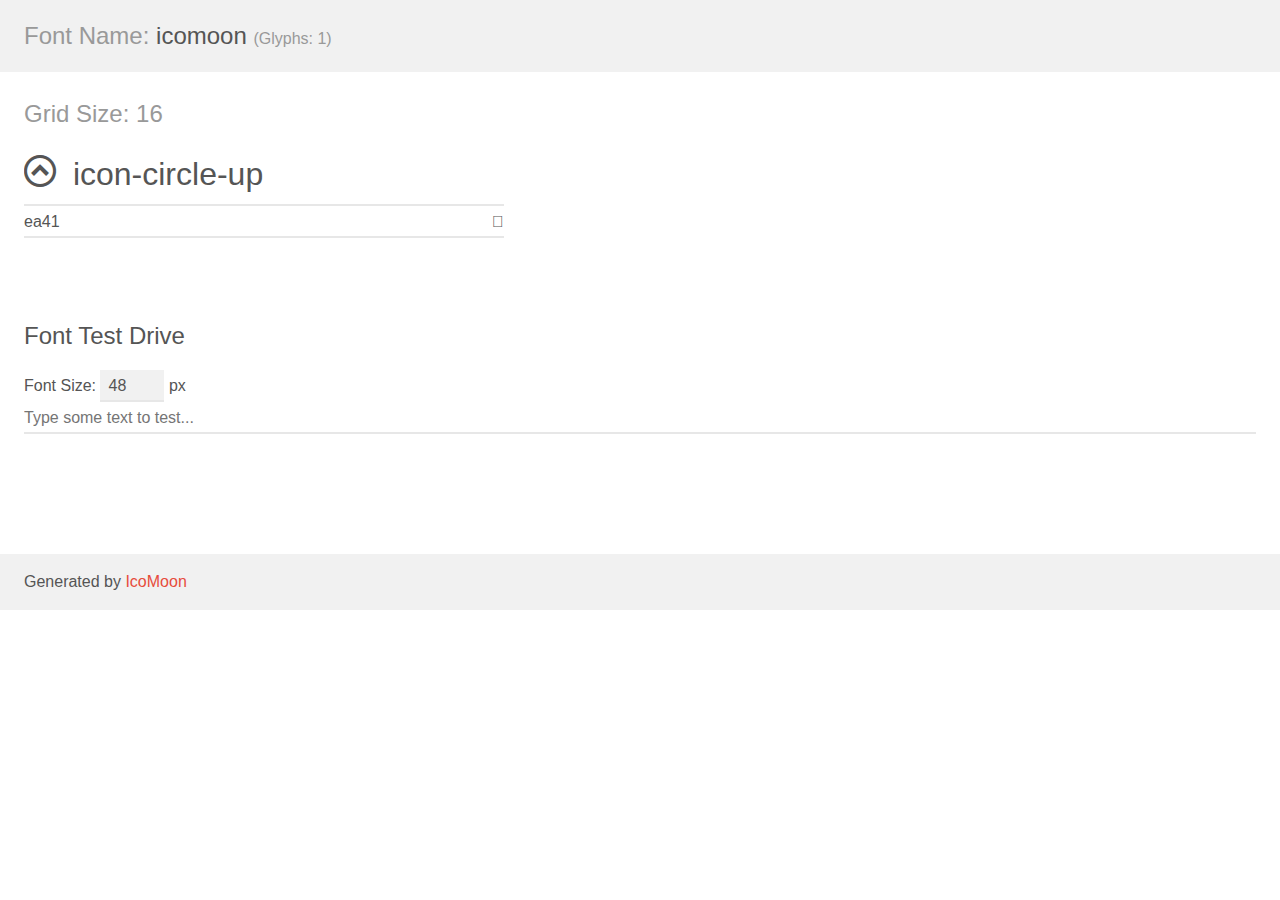
<file: img/iconAroowAp/demo.html>
<!doctype html>
<html>
<head>
    <meta charset="utf-8">
    <title>IcoMoon Demo</title>
    <meta name="description" content="An Icon Font Generated By IcoMoon.io">
    <meta name="viewport" content="width=device-width, initial-scale=1">
    <link rel="stylesheet" href="demo-files/demo.css">
    <link rel="stylesheet" href="style.css"></head>
<body>
    <div class="bgc1 clearfix">
        <h1 class="mhmm mvm"><span class="fgc1">Font Name:</span> icomoon <small class="fgc1">(Glyphs:&nbsp;1)</small></h1>
    </div>
    <div class="clearfix mhl ptl">
        <h1 class="mvm mtn fgc1">Grid Size: 16</h1>
        <div class="glyph fs1">
            <div class="clearfix bshadow0 pbs">
                <span class="icon-circle-up"></span>
                <span class="mls"> icon-circle-up</span>
            </div>
            <fieldset class="fs0 size1of1 clearfix hidden-false">
                <input type="text" readonly value="ea41" class="unit size1of2" />
                <input type="text" maxlength="1" readonly value="&#xea41;" class="unitRight size1of2 talign-right" />
            </fieldset>
            <div class="fs0 bshadow0 clearfix hidden-true">
                <span class="unit pvs fgc1">liga: </span>
                <input type="text" readonly value="circle-up, up3" class="liga unitRight" />
            </div>
        </div>
    </div>

    <!--[if gt IE 8]><!-->
    <div class="mhl clearfix mbl">
        <h1>Font Test Drive</h1>
        <label>
            Font Size: <input id="fontSize" type="number" class="textbox0 mbm"
            min="8" value="48" />
            px
        </label>
        <input id="testText" type="text" class="phl size1of1 mvl"
        placeholder="Type some text to test..." value=""/>
        <div id="testDrive" class="icon-" style="font-family: icomoon">&nbsp;
        </div>
    </div>
    <!--<![endif]-->
    <div class="bgc1 clearfix">
        <p class="mhl">Generated by <a href="https://icomoon.io/app">IcoMoon</a></p>
    </div>

    <script src="demo-files/demo.js"></script>
</body>
</html>
</file>
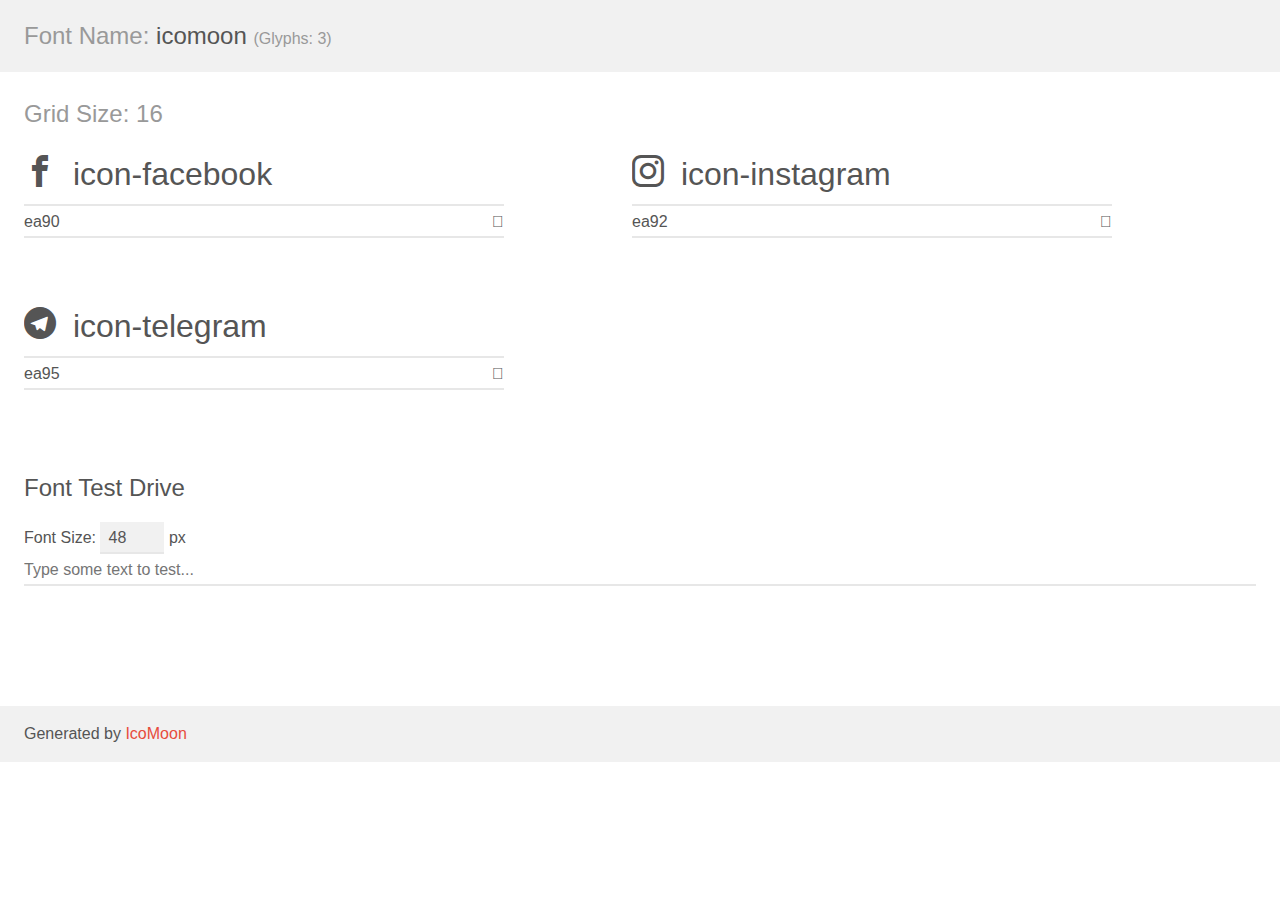
<file: img/iconsSocial/demo.html>
<!doctype html>
<html>
<head>
    <meta charset="utf-8">
    <title>IcoMoon Demo</title>
    <meta name="description" content="An Icon Font Generated By IcoMoon.io">
    <meta name="viewport" content="width=device-width, initial-scale=1">
    <link rel="stylesheet" href="demo-files/demo.css">
    <link rel="stylesheet" href="style.css"></head>
<body>
    <div class="bgc1 clearfix">
        <h1 class="mhmm mvm"><span class="fgc1">Font Name:</span> icomoon <small class="fgc1">(Glyphs:&nbsp;3)</small></h1>
    </div>
    <div class="clearfix mhl ptl">
        <h1 class="mvm mtn fgc1">Grid Size: 16</h1>
        <div class="glyph fs1">
            <div class="clearfix bshadow0 pbs">
                <span class="icon-facebook"></span>
                <span class="mls"> icon-facebook</span>
            </div>
            <fieldset class="fs0 size1of1 clearfix hidden-false">
                <input type="text" readonly value="ea90" class="unit size1of2" />
                <input type="text" maxlength="1" readonly value="&#xea90;" class="unitRight size1of2 talign-right" />
            </fieldset>
            <div class="fs0 bshadow0 clearfix hidden-true">
                <span class="unit pvs fgc1">liga: </span>
                <input type="text" readonly value="facebook, brand10" class="liga unitRight" />
            </div>
        </div>
        <div class="glyph fs1">
            <div class="clearfix bshadow0 pbs">
                <span class="icon-instagram"></span>
                <span class="mls"> icon-instagram</span>
            </div>
            <fieldset class="fs0 size1of1 clearfix hidden-false">
                <input type="text" readonly value="ea92" class="unit size1of2" />
                <input type="text" maxlength="1" readonly value="&#xea92;" class="unitRight size1of2 talign-right" />
            </fieldset>
            <div class="fs0 bshadow0 clearfix hidden-true">
                <span class="unit pvs fgc1">liga: </span>
                <input type="text" readonly value="instagram, brand12" class="liga unitRight" />
            </div>
        </div>
        <div class="glyph fs1">
            <div class="clearfix bshadow0 pbs">
                <span class="icon-telegram"></span>
                <span class="mls"> icon-telegram</span>
            </div>
            <fieldset class="fs0 size1of1 clearfix hidden-false">
                <input type="text" readonly value="ea95" class="unit size1of2" />
                <input type="text" maxlength="1" readonly value="&#xea95;" class="unitRight size1of2 talign-right" />
            </fieldset>
            <div class="fs0 bshadow0 clearfix hidden-true">
                <span class="unit pvs fgc1">liga: </span>
                <input type="text" readonly value="telegram, brand15" class="liga unitRight" />
            </div>
        </div>
    </div>

    <!--[if gt IE 8]><!-->
    <div class="mhl clearfix mbl">
        <h1>Font Test Drive</h1>
        <label>
            Font Size: <input id="fontSize" type="number" class="textbox0 mbm"
            min="8" value="48" />
            px
        </label>
        <input id="testText" type="text" class="phl size1of1 mvl"
        placeholder="Type some text to test..." value=""/>
        <div id="testDrive" class="icon-" style="font-family: icomoon">&nbsp;
        </div>
    </div>
    <!--<![endif]-->
    <div class="bgc1 clearfix">
        <p class="mhl">Generated by <a href="https://icomoon.io/app">IcoMoon</a></p>
    </div>

    <script src="demo-files/demo.js"></script>
</body>
</html>
</file>
<file: img/iconAroowAp/demo-files/demo.css>
body {
  padding: 0;
  margin: 0;
  font-family: sans-serif;
  font-size: 1em;
  line-height: 1.5;
  color: #555;
  background: #fff;
}
h1 {
  font-size: 1.5em;
  font-weight: normal;
}
small {
  font-size: .66666667em;
}
a {
  color: #e74c3c;
  text-decoration: none;
}
a:hover, a:focus {
  box-shadow: 0 1px #e74c3c;
}
.bshadow0, input {
  box-shadow: inset 0 -2px #e7e7e7;
}
input:hover {
  box-shadow: inset 0 -2px #ccc;
}
input, fieldset {
  font-family: sans-serif;
  font-size: 1em;
  margin: 0;
  padding: 0;
  border: 0;
}
input {
  color: inherit;
  line-height: 1.5;
  height: 1.5em;
  padding: .25em 0;
}
input:focus {
  outline: none;
  box-shadow: inset 0 -2px #449fdb;
}
.glyph {
  font-size: 16px;
  width: 15em;
  padding-bottom: 1em;
  margin-right: 4em;
  margin-bottom: 1em;
  float: left;
  overflow: hidden;
}
.liga {
  width: 80%;
  width: calc(100% - 2.5em);
}
.talign-right {
  text-align: right;
}
.talign-center {
  text-align: center;
}
.bgc1 {
  background: #f1f1f1;
}
.fgc1 {
  color: #999;
}
.fgc0 {
  color: #000;
}
p {
  margin-top: 1em;
  margin-bottom: 1em;
}
.mvm {
  margin-top: .75em;
  margin-bottom: .75em;
}
.mtn {
  margin-top: 0;
}
.mtl, .mal {
  margin-top: 1.5em;
}
.mbl, .mal {
  margin-bottom: 1.5em;
}
.mal, .mhl {
  margin-left: 1.5em;
  margin-right: 1.5em;
}
.mhmm {
  margin-left: 1em;
  margin-right: 1em;
}
.mls {
  margin-left: .25em;
}
.ptl {
  padding-top: 1.5em;
}
.pbs, .pvs {
  padding-bottom: .25em;
}
.pvs, .pts {
  padding-top: .25em;
}
.unit {
  float: left;
}
.unitRight {
  float: right;
}
.size1of2 {
  width: 50%;
}
.size1of1 {
  width: 100%;
}
.clearfix:before, .clearfix:after {
  content: " ";
  display: table;
}
.clearfix:after {
  clear: both;
}
.hidden-true {
  display: none;
}
.textbox0 {
  width: 3em;
  background: #f1f1f1;
  padding: .25em .5em;
  line-height: 1.5;
  height: 1.5em;
}
#testDrive {
  display: block;
  padding-top: 24px;
  line-height: 1.5;
}
.fs0 {
  font-size: 16px;
}
.fs1 {
  font-size: 32px;
}
</file>
<file: img/iconAroowAp/style.css>
@font-face {
  font-family: 'icomoon';
  src:  url('fonts/icomoon.eot?88udow');
  src:  url('fonts/icomoon.eot?88udow#iefix') format('embedded-opentype'),
    url('fonts/icomoon.ttf?88udow') format('truetype'),
    url('fonts/icomoon.woff?88udow') format('woff'),
    url('fonts/icomoon.svg?88udow#icomoon') format('svg');
  font-weight: normal;
  font-style: normal;
  font-display: block;
}

[class^="icon-"], [class*=" icon-"] {
  /* use !important to prevent issues with browser extensions that change fonts */
  font-family: 'icomoon' !important;
  speak: never;
  font-style: normal;
  font-weight: normal;
  font-variant: normal;
  text-transform: none;
  line-height: 1;

  /* Better Font Rendering =========== */
  -webkit-font-smoothing: antialiased;
  -moz-osx-font-smoothing: grayscale;
}

.icon-circle-up:before {
  content: "\ea41";
}
</file>
<file: img/iconsSocial/demo-files/demo.css>
body {
  padding: 0;
  margin: 0;
  font-family: sans-serif;
  font-size: 1em;
  line-height: 1.5;
  color: #555;
  background: #fff;
}
h1 {
  font-size: 1.5em;
  font-weight: normal;
}
small {
  font-size: .66666667em;
}
a {
  color: #e74c3c;
  text-decoration: none;
}
a:hover, a:focus {
  box-shadow: 0 1px #e74c3c;
}
.bshadow0, input {
  box-shadow: inset 0 -2px #e7e7e7;
}
input:hover {
  box-shadow: inset 0 -2px #ccc;
}
input, fieldset {
  font-family: sans-serif;
  font-size: 1em;
  margin: 0;
  padding: 0;
  border: 0;
}
input {
  color: inherit;
  line-height: 1.5;
  height: 1.5em;
  padding: .25em 0;
}
input:focus {
  outline: none;
  box-shadow: inset 0 -2px #449fdb;
}
.glyph {
  font-size: 16px;
  width: 15em;
  padding-bottom: 1em;
  margin-right: 4em;
  margin-bottom: 1em;
  float: left;
  overflow: hidden;
}
.liga {
  width: 80%;
  width: calc(100% - 2.5em);
}
.talign-right {
  text-align: right;
}
.talign-center {
  text-align: center;
}
.bgc1 {
  background: #f1f1f1;
}
.fgc1 {
  color: #999;
}
.fgc0 {
  color: #000;
}
p {
  margin-top: 1em;
  margin-bottom: 1em;
}
.mvm {
  margin-top: .75em;
  margin-bottom: .75em;
}
.mtn {
  margin-top: 0;
}
.mtl, .mal {
  margin-top: 1.5em;
}
.mbl, .mal {
  margin-bottom: 1.5em;
}
.mal, .mhl {
  margin-left: 1.5em;
  margin-right: 1.5em;
}
.mhmm {
  margin-left: 1em;
  margin-right: 1em;
}
.mls {
  margin-left: .25em;
}
.ptl {
  padding-top: 1.5em;
}
.pbs, .pvs {
  padding-bottom: .25em;
}
.pvs, .pts {
  padding-top: .25em;
}
.unit {
  float: left;
}
.unitRight {
  float: right;
}
.size1of2 {
  width: 50%;
}
.size1of1 {
  width: 100%;
}
.clearfix:before, .clearfix:after {
  content: " ";
  display: table;
}
.clearfix:after {
  clear: both;
}
.hidden-true {
  display: none;
}
.textbox0 {
  width: 3em;
  background: #f1f1f1;
  padding: .25em .5em;
  line-height: 1.5;
  height: 1.5em;
}
#testDrive {
  display: block;
  padding-top: 24px;
  line-height: 1.5;
}
.fs0 {
  font-size: 16px;
}
.fs1 {
  font-size: 32px;
}
</file>
<file: img/iconsSocial/style.css>
@font-face {
  font-family: 'icomoon';
  src:  url('fonts/icomoon.eot?mzwkzg');
  src:  url('fonts/icomoon.eot?mzwkzg#iefix') format('embedded-opentype'),
    url('fonts/icomoon.ttf?mzwkzg') format('truetype'),
    url('fonts/icomoon.woff?mzwkzg') format('woff'),
    url('fonts/icomoon.svg?mzwkzg#icomoon') format('svg');
  font-weight: normal;
  font-style: normal;
  font-display: block;
}

[class^="icon-"], [class*=" icon-"] {
  /* use !important to prevent issues with browser extensions that change fonts */
  font-family: 'icomoon' !important;
  speak: never;
  font-style: normal;
  font-weight: normal;
  font-variant: normal;
  text-transform: none;
  line-height: 1;

  /* Better Font Rendering =========== */
  -webkit-font-smoothing: antialiased;
  -moz-osx-font-smoothing: grayscale;
}

.icon-facebook:before {
  content: "\ea90";
}
.icon-instagram:before {
  content: "\ea92";
}
.icon-telegram:before {
  content: "\ea95";
}
</file>
